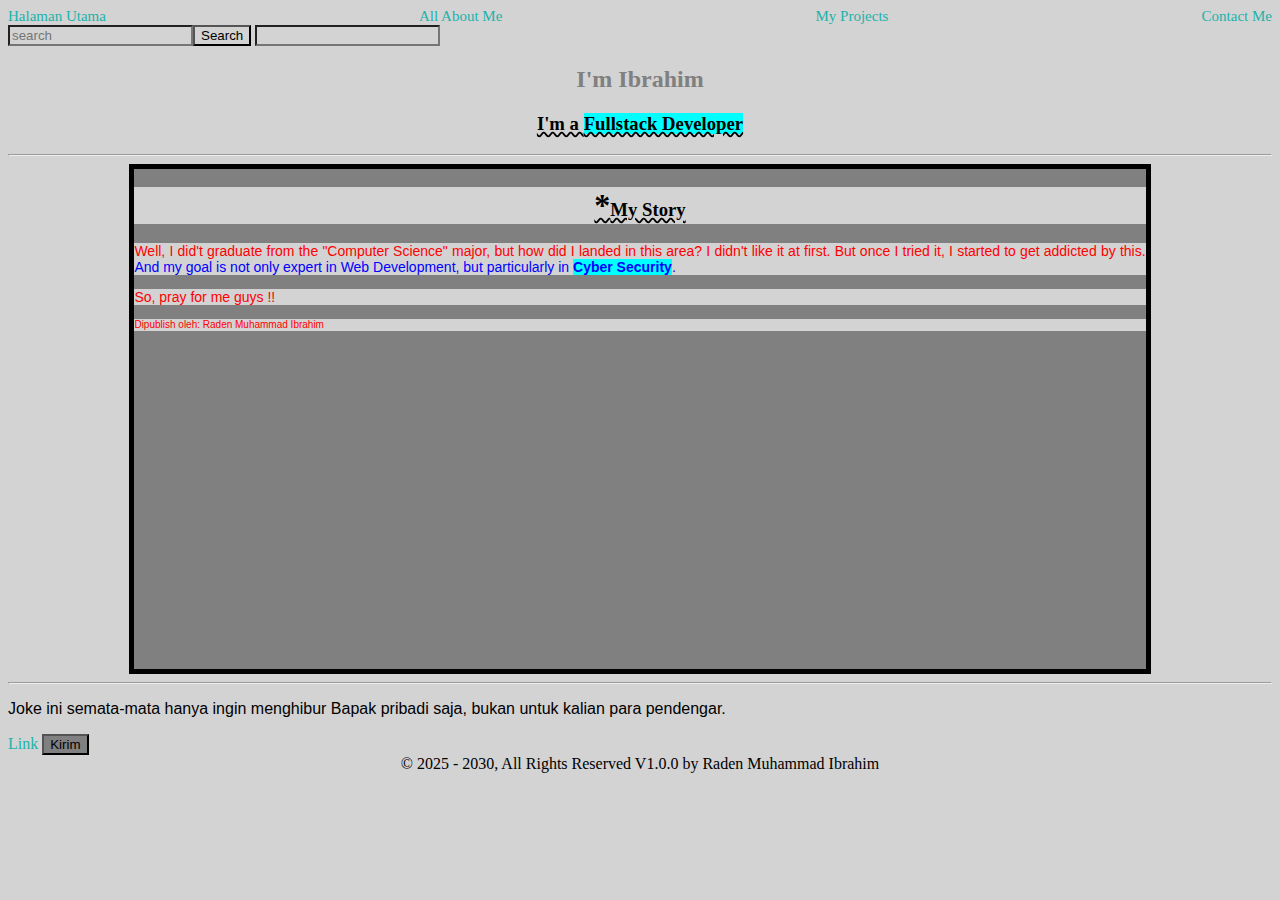
<file: index.html>
<!DOCTYPE html>
<html lang="en">
<head>
    <meta charset="UTF-8">
    <meta name="viewport" content="width=device-width, initial-scale=1.0">
    <title>Welcome to My World</title>
    <link rel="stylesheet" href="assets/css/app.css">
</head>
<body>
    <header>
        <!-- Batas Awal Menu -->
        <nav>
            <a href="index.html">Halaman Utama</a>
            <a href="about.html">All About Me</a>
            <a href="project.html">My Projects</a>
            <a href="contact.html">Contact Me</a>
        </nav>
        <!-- Batasan Akhir Menu -->

        <!-- Batas Awal Button -->
        <input type="text" placeholder="search" value=""><button>Search</button>
        <input type="password" name="" id="">
        <!-- Batas Akhir Button -->

        <!-- Bagian Perkenalan Diri & Sebagai Apa -->
        <h2 id="nickname">I'm Ibrahim</h2>
        <h3>I'm a <span class="mark">Fullstack Developer</span></h3>
        <!-- Batas Akhir -->
    </header>
    <hr>
    <body>
        <main>
            <!-- Cerita Awal -->
            <section class="kisah">
                <h3>My Story</h3>
                <p>Well, I did't graduate from the "Computer Science" major, but how did I landed in this area? I didn't like it at first. But once I tried it, I started to get addicted by this. And my goal is not only expert in Web Development, but particularly in <b class="mark">Cyber Security</b>.</p>
                <p>So, pray for me guys !!</p>
                <div class="publish">
                    <p>Dipublish oleh: <span>Raden Muhammad Ibrahim</span></p>
                </div>
            </section>
            <!-- Batas Akhir dari Cerita -->

        </main>
        <hr>
        <p>Joke ini semata-mata hanya ingin menghibur Bapak pribadi saja, bukan untuk kalian para pendengar.</p>
        <a href="#">Link</a>
        <button>Kirim</button>
    </body>
    <footer>
        &copy; 2025 - 2030,  All Rights Reserved V1.0.0 by Raden Muhammad Ibrahim
    </footer>
</body>
</html>
</file>
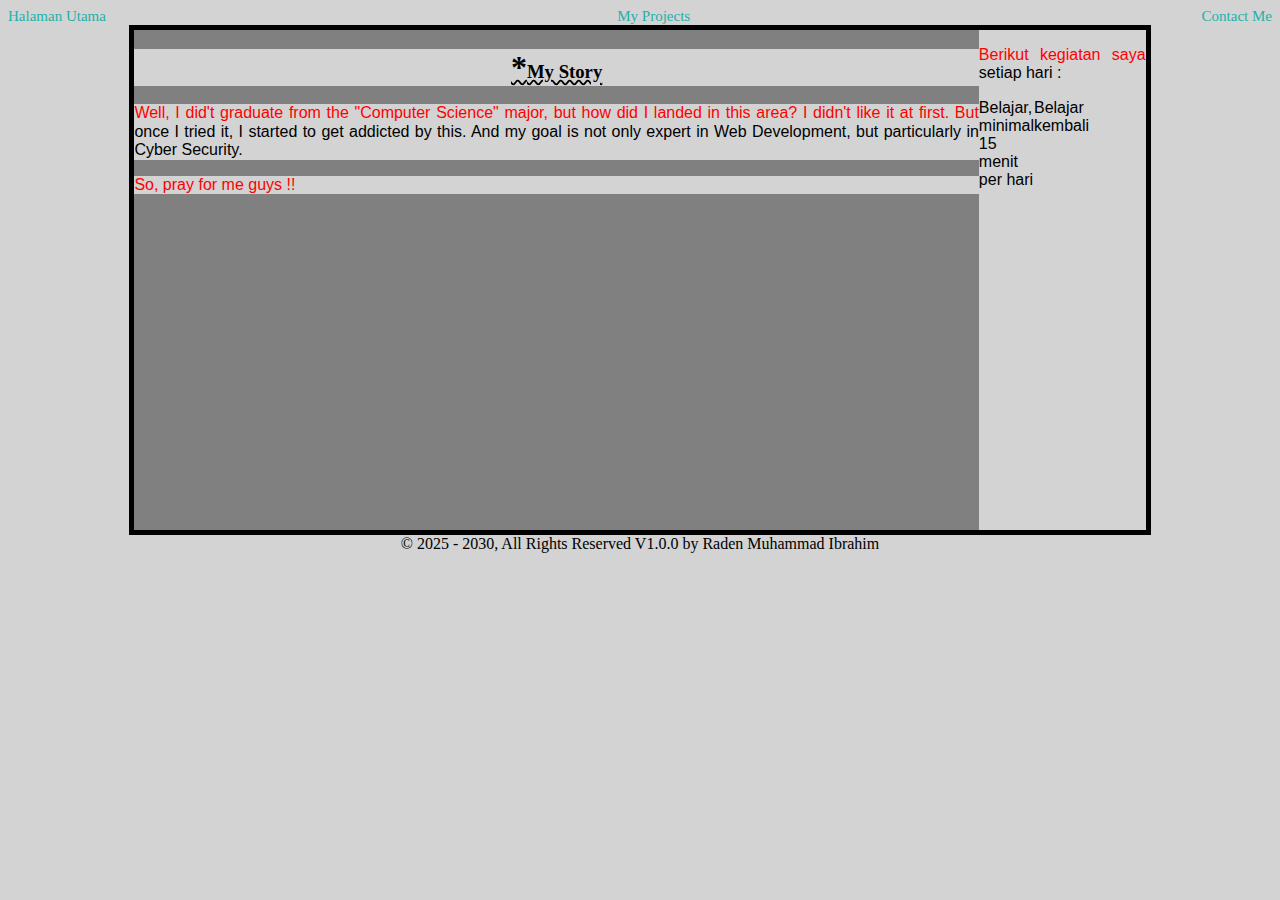
<file: about.html>
<!DOCTYPE html>
<html lang="en">
<head>
    <meta charset="UTF-8">
    <meta name="viewport" content="width=device-width, initial-scale=1.0">
    <title>Welcome to My World</title>
    <link rel="stylesheet" href="assets/css/app.css">
</head>
<body>
    <header>
        <!-- Batas Awal Menu -->
        <nav>
            <a href="index.html">Halaman Utama</a>
            <a href="project.html">My Projects</a>
            <a href="contact.html">Contact Me</a>
        </nav>
        <!-- Batasan Akhir Menu -->
    </header>
        <main>
            <!-- Cerita Awal -->
            <section>
                <h3>My Story</h3>
                <p>Well, I did't graduate from the "Computer Science" major, but how did I landed in this area? I didn't like it at first. But once I tried it, I started to get addicted by this. And my goal is not only expert in Web Development, but particularly in Cyber Security.</p>
                <p>So, pray for me guys !!</p>
            </section>
            <section>
                <p>
                    Berikut kegiatan saya setiap hari :
                </p>
                <ul>
                   <li>Belajar, minimal 15 menit per hari</li>
                   <li>Belajar kembali</li>
                </ul>
            </section>
            <!-- Batas Akhir dari Cerita -->
        </main>
</body>
<footer>
    &copy; 2025 - 2030,  All Rights Reserved V1.0.0 by Raden Muhammad Ibrahim
</footer>

</html>
</file>
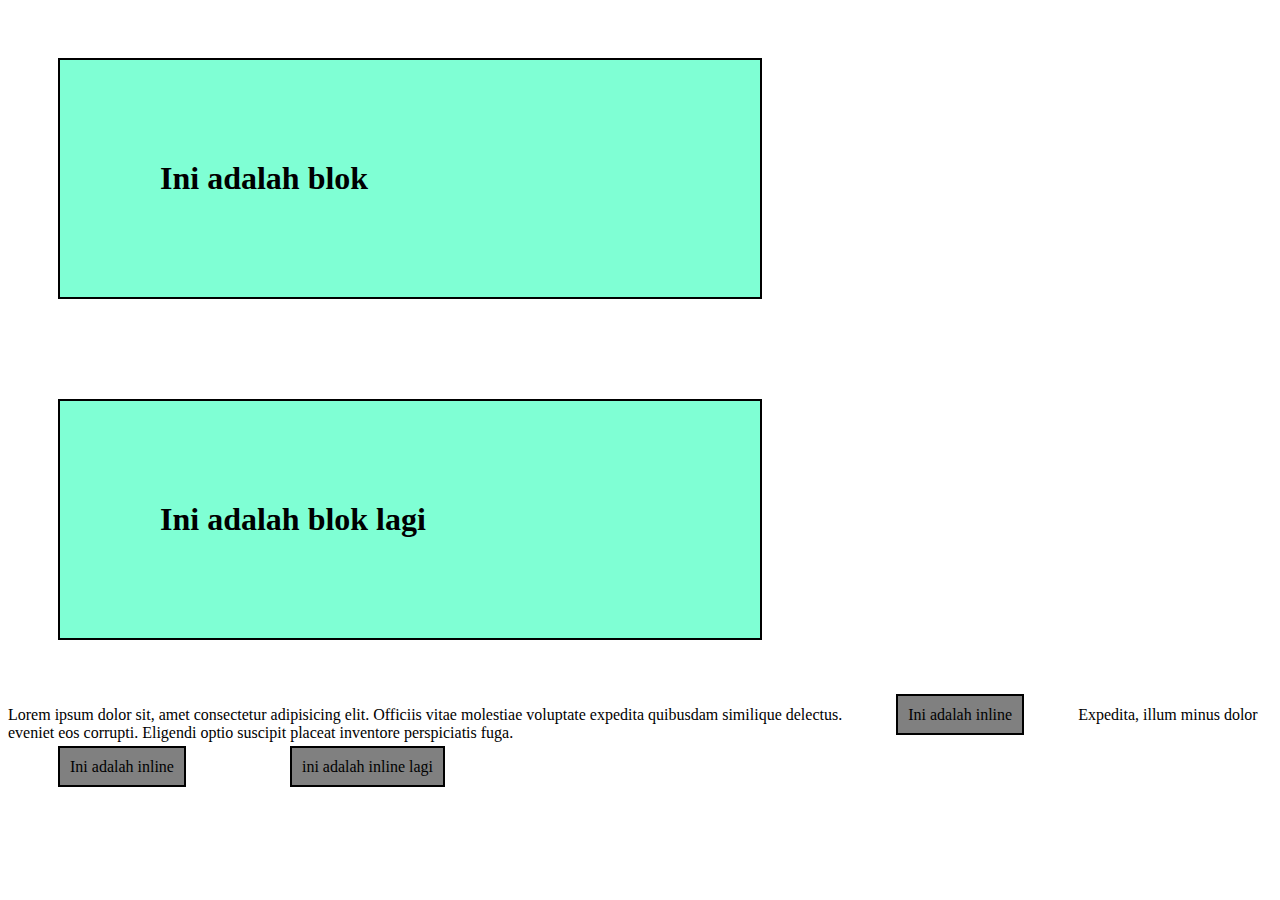
<file: box.html>
<!DOCTYPE html>
<html lang="en">
<head>
    <meta charset="UTF-8">
    <meta name="viewport" content="width=device-width, initial-scale=1.0">
    <title>Box Model</title>
    <link rel="stylesheet" href="box.css">
</head>
<body>
   <h1>Ini adalah blok</h1>
   <h1>Ini adalah blok lagi</h1>

   <p>Lorem ipsum dolor sit, amet consectetur adipisicing elit. Officiis vitae molestiae voluptate expedita quibusdam similique delectus. <span>Ini adalah inline</span> Expedita, illum minus dolor eveniet eos corrupti. Eligendi optio suscipit placeat inventore perspiciatis fuga.</p>

   <span>Ini adalah inline</span>
   <span>ini adalah inline lagi</span>
</body>
</html>
</file>
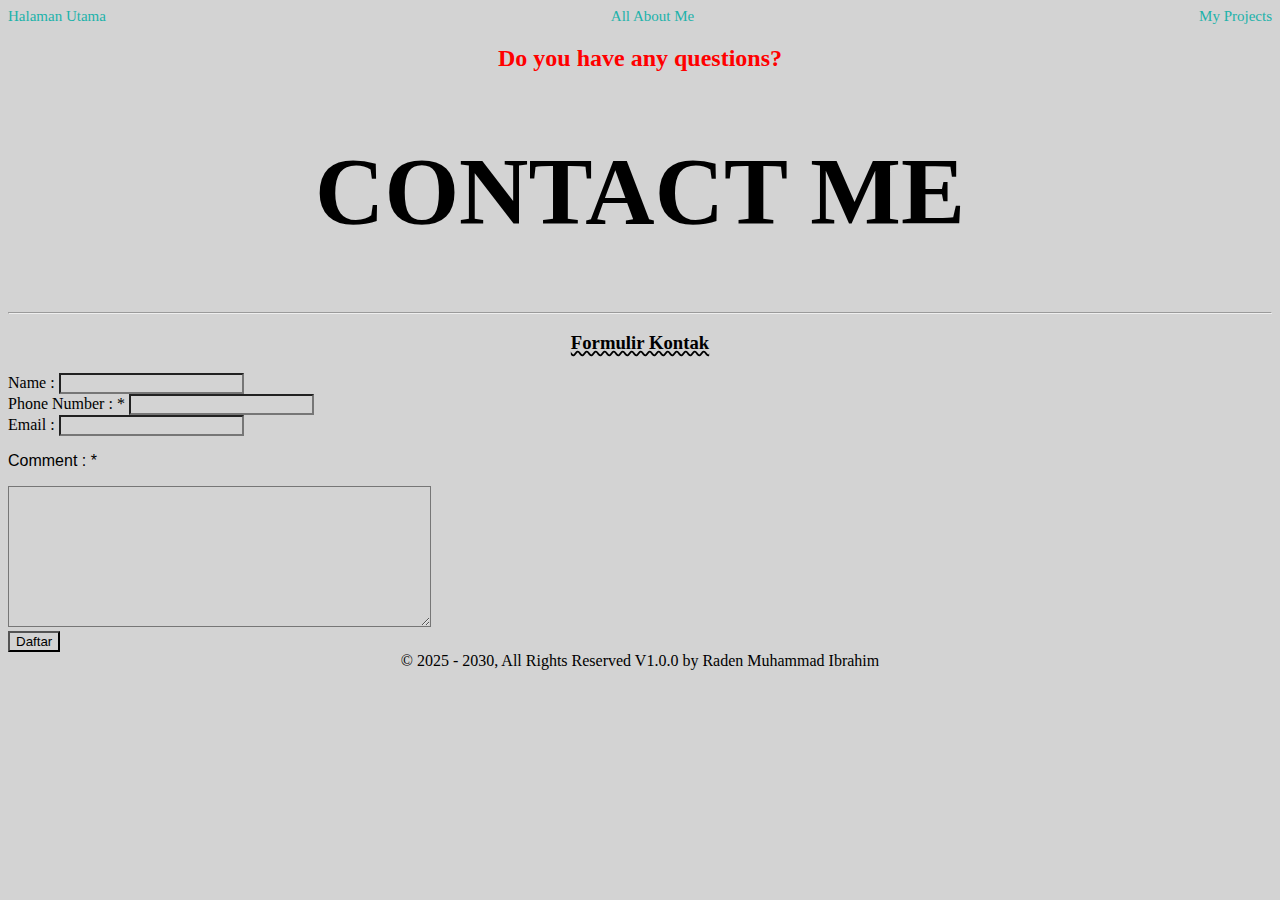
<file: contact.html>
<!DOCTYPE html>
<html lang="en">
<head>
    <meta charset="UTF-8">
    <meta name="viewport" content="width=device-width, initial-scale=1.0">
    <title>Halaman Contact</title>
    <link rel="stylesheet" href="assets/css/app.css">
</head>
<body>
    <header>
        <!-- Batas Awal Menu -->
        <nav>
            <a href="index.html">Halaman Utama</a>
            <a href="about.html">All About Me</a>
            <a href="project.html">My Projects</a>
        </nav>
        <!-- Batasan Akhir Menu -->
    </header>
    <h2>Do you have any questions?</h2>
    <h1>CONTACT ME</h1>
    <HR></HR>
    <h3>Formulir Kontak</h3>
    <form action="/daftar" method="post">
        <div>
            <label for="name">Name :</label>
            <input type="text" id="name" name="name">
        </div>
    
        <div>
            <label for="phone">Phone Number :</label>
            <span class="phone_required_indicator">*</span>
            <input type="number" id="phone" name="phone">
        </div>
    
        <div>
            <label for="email">Email :</label>
            <input type="text" id="email" name="email" important>
        </div>

        <div>
            <p>
                <label for="notes"">Comment :</label>
                <span class="contact_required_indicator">*</span>
            </p>
            <textarea name="notes" id="notes" cols="50" rows="9"></textarea>
        </div>

        <input type="submit" value="Daftar" role="submit">
        
    </form>
</body>
<footer>
    &copy; 2025 - 2030,  All Rights Reserved V1.0.0 by Raden Muhammad Ibrahim
</footer>
</html>
</file>
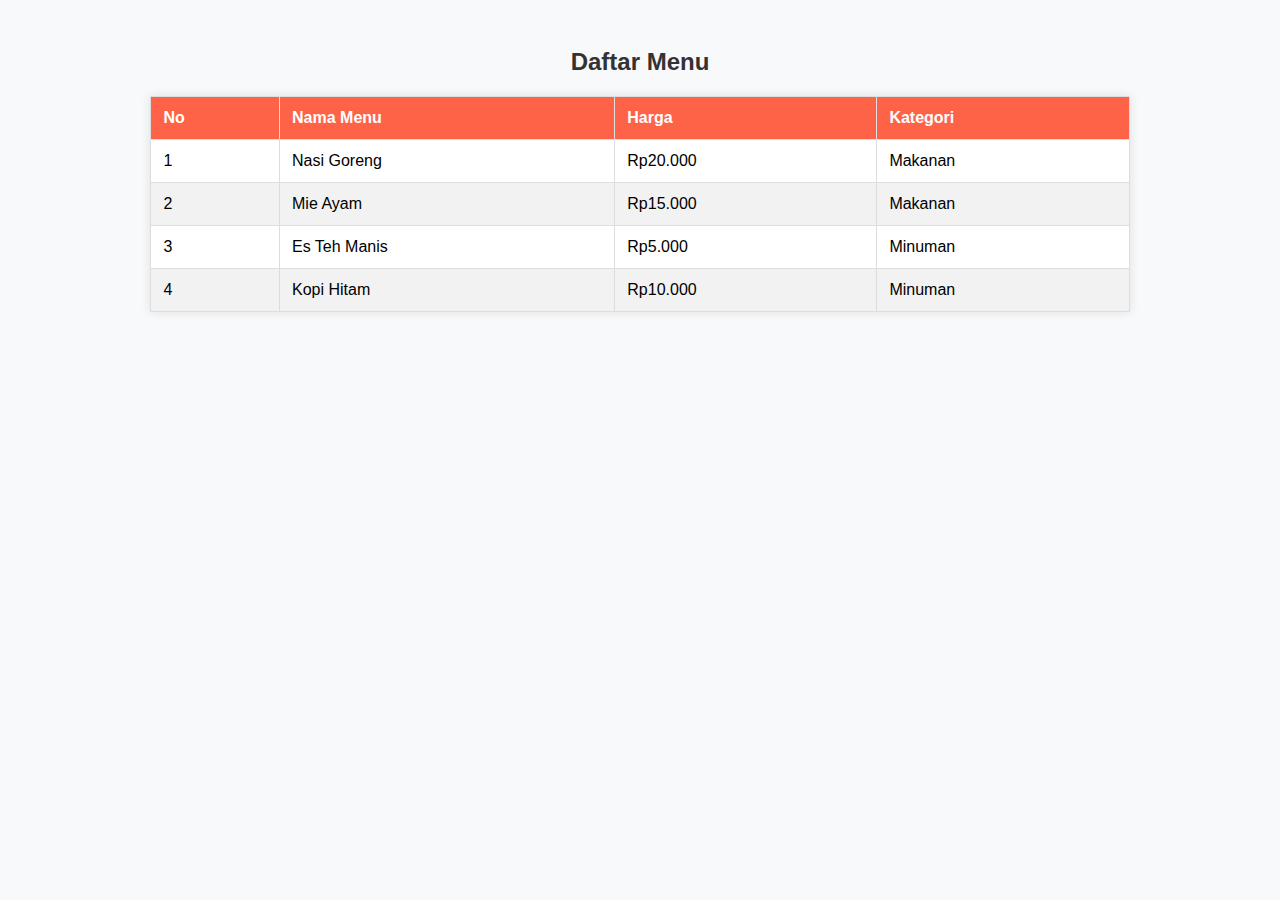
<file: test.html>
<!DOCTYPE html>
<html lang="id">
<head>
    <meta charset="UTF-8">
    <meta name="viewport" content="width=device-width, initial-scale=1.0">
    <title>Menu Makanan</title>
    <style>
        body {
            font-family: Arial, sans-serif;
            background-color: #f8f9fa;
            text-align: center;
            padding: 20px;
        }

        h2 {
            color: #333;
        }

        table {
            width: 80%;
            margin: auto;
            border-collapse: collapse;
            background: white;
            box-shadow: 0px 0px 10px rgba(0, 0, 0, 0.1);
        }

        th, td {
            border: 1px solid #ddd;
            padding: 12px;
            text-align: left;
        }

        th {
            background-color: #ff6347;
            color: white;
        }

        tr:nth-child(even) {
            background-color: #f2f2f2;
        }

        tr:hover {
            background-color: #ddd;
        }

        @media (max-width: 600px) {
            table {
                width: 100%;
            }
        }
    </style>
</head>
<body>

    <h2>Daftar Menu</h2>

    <table>
        <thead>
            <tr>
                <th>No</th>
                <th>Nama Menu</th>
                <th>Harga</th>
                <th>Kategori</th>
            </tr>
        </thead>
        <tbody>
            <tr>
                <td>1</td>
                <td>Nasi Goreng</td>
                <td>Rp20.000</td>
                <td>Makanan</td>
            </tr>
            <tr>
                <td>2</td>
                <td>Mie Ayam</td>
                <td>Rp15.000</td>
                <td>Makanan</td>
            </tr>
            <tr>
                <td>3</td>
                <td>Es Teh Manis</td>
                <td>Rp5.000</td>
                <td>Minuman</td>
            </tr>
            <tr>
                <td>4</td>
                <td>Kopi Hitam</td>
                <td>Rp10.000</td>
                <td>Minuman</td>
            </tr>
        </tbody>
    </table>

</body>
</html>
</file>
<file: assets/css/app.css>
a {
    text-decoration: none;
    color: lightseagreen;
}

h2 {
    color: red;
    text-align: center;
}

h1 {
    text-align: center;
<<<<<<< HEAD
    color: red;
    font-size: 6em;
=======
>>>>>>> 4fab475a5f7d2e67e0a6e510d83bc7c0a9e5796e
}

h3 {
    text-align: center;
    text-decoration: underline wavy;
}

p {
    text-align: justify;
    line-height: 1.15;
    font-family: Verdana, Geneva, Tahoma, sans-serif;
    font-size: normal;
}

footer {
    text-align: center;
}

* {
    background-color: lightgrey;
}

li {
    font-family: Verdana, Geneva, Tahoma, sans-serif;
}

#nickname {
    color: grey;
}

.mark {
    background-color: aqua;
}

.kisah >  p {
    font-size: 14px;
    color: blue;
}

/*.kisah > p:hover {
    cursor:pointer;
}  */

.publish p {
    font-size: 10px;
    color: brown;
}

.publish p:hover {
    cursor: pointer;
    text-decoration: underline;
}

a + button {
    background-color: gray;
}

input[type="password"] {
    color: red;
}

button:hover {
    background-color: cyan;
}

section:nth-of-type(1) {
    background-color: grey;
}

section h3::first-letter {
    font-size: xx-large;
}

section h3::before {
    content: '*';
}

section p::first-line {
    color: red;
}

#container  {
    background-color: #003049;
    width: 90%;
<<<<<<< HEAD
    /* height: 500px; */
    margin: 0 auto;
    border: 5px solid #003049;
    display: flex;
    /* flex-wrap: wrap; */
    flex-direction: row;
    justify-content: center;
    align-items: center;
}

#container div {
    width: 200px;
    height: 200px;
    flex-basis: 400px;
}

div:nth-of-type(1) {
    flex-shrink: 1.5;
}

div:nth-of-type(5) {
    flex-shrink: 2;
}

/* 
div:nth-of-type(3) {
    align-self: flex-end;
}

div:nth-of-type(5) {
    align-self: flex-start;
} */

main {
    width: 80%;
    margin: 0 auto;
    border: 5px solid black;
    height: 500px;
    display: flex;
}

main .sidebar {
    background-color: #003049;
    flex: 1 2 300px;
}

main .content {
    background-color: cadetblue;
    flex: 2 1 800px;
}

nav {
    font-size: 15px;
    display: flex;
    justify-content: space-between;
}

ul {
    flex: 1;
    max-width: 50%;
    justify-content: space-evenly;
}

ul,
li {
    display: flex;
    margin: 0;
    padding: 0;
}

/* @media (width: 500px) {
    h1 {
        color: aqua;
    }
} */

@media (max-width: 768px) {
    h1 {
        font-size: 4em;
    }
    nav {
        flex-direction: column;
        align-items: center;
    }
    nav ul {
        flex-direction: column;
    }
}

@media (max-width: 576px) {
    h1 {
        font-size: 2em;
    }
=======
    height: 500px;
    margin: 0 auto;
    border: 5px solid #003049;
    display: flex;
    flex-direction: row;
    justify-content: flex-start;
    flex-wrap: wrap;
}

#container div {
    width: 600px;
    height: 100px;
>>>>>>> 4fab475a5f7d2e67e0a6e510d83bc7c0a9e5796e
}
</file>
<file: box.css>
div {
    width: 300px;
    margin: 20px;
}

div {
    border-style: dotted dashed ridge inset;
    border-width: 5px 10px 15px 20px;
    border-color: aqua red black pink;
}

div {
    padding: 10px 100px 40px 5px;
}

div {
    margin: 50px 50px 50px 50px;
}

h1 {
    background-color: aquamarine;
    border: 2px solid black;
    width: 500px;
    padding: 100px;
    margin: 50px;
    display: inline-block;
}

span {
    background-color: grey;
    border: 2px solid black;
    width: 500px;
    padding: 10px;
    margin: 50px;
}
</file>
